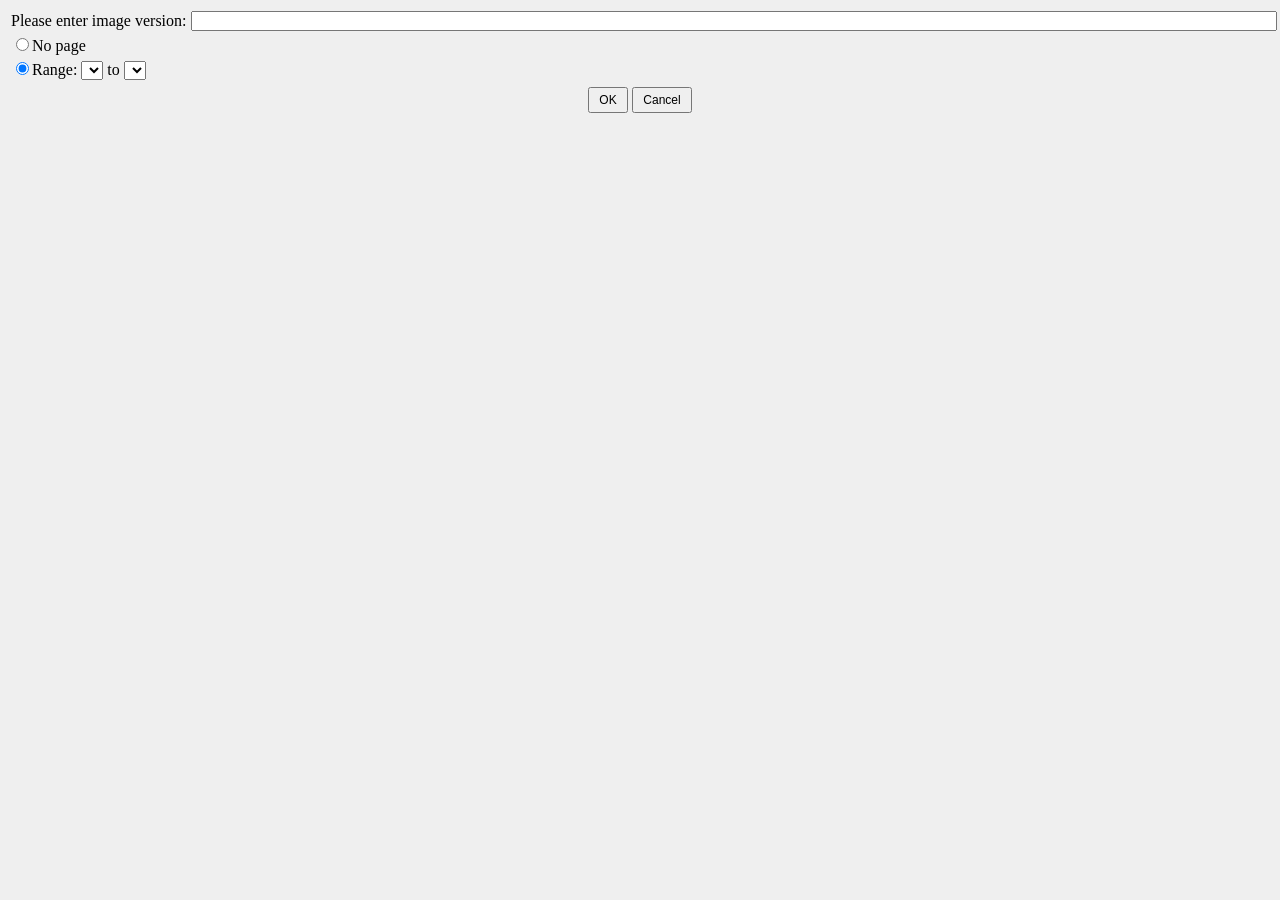
<file: input.html>
﻿<!DOCTYPE html PUBLIC "-//W3C//DTD XHTML 1.0 Transitional//EN" "http://www.w3.org/TR/xhtml1/DTD/xhtml1-transitional.dtd">
<html xmlns="http://www.w3.org/1999/xhtml">
<head>
    <title>Confirmation</title>
    <style type="text/css">
        body
        {
            background-color: threedface;
        }
        
        table#layout 
        {
            width: 100%;
            height: 100%;
        }
        
        #img
        {
            width: 45px;
            height: 45px;
        }
        
        #txt 
        {
            text-align: justify;
            vertical-align: middle;
        }
        
        #txt, input 
        {
            font-family: Arial;
            font-size: 12px;
        }
        
        #txtImgVer 
        {
            width: 100%;
        }
        
        #btns 
        {
            height: 32px;
            text-align: center;
        }
        
        #btns input 
        {
            height: 26px;
        }
        
        #label 
        {
            white-space: nowrap;
        }
        
        #inputContainer 
        {
            width: 100%;
        }
    </style>
    
    <script type="text/javascript">
        var args = null;
        var maxPages = 4;
        var defaultFrom = 1;
        var defaultTo = 3;
        var imgVersion = '';
        var range = new Object();
        range.from = 0;
        range.to = 0;
        
        function dlgLoad() {
            args = window.dialogArguments;
            args.range = range;
            buildRangeSelection();
            args.error = false;
            window.returnValue = false;
        }
        
        function buildRangeSelection() {
            var selFrom = document.getElementById('selFrom');
            var selTo = document.getElementById('selTo');
            
            selFrom.options.length = 0;
            selTo.options.length = 0;
            
            for (var i = 0; i < maxPages; i++) {
                var selFromSelected = ((i+1) == defaultFrom);
                var selToSelected = ((i+1) == defaultTo);
                selFrom.options[i] = new Option(i+1, i+1, selFromSelected, selFromSelected);
                selTo.options[i] = new Option(i+1, i+1, selToSelected, selToSelected);
            }
        }
        
        function CloseWindow(_returnValue) {
            try {
                var imgVer = document.getElementById('txtImgVer');
                
                if (imgVer.value == '') {
                    args.error = true;
                    args.errorMsg = 'Please specify image version!';
                    window.returnValue = true;
                    window.close();
                }
                args.imgVer = imgVer.value;               
                
                var radioRange = document.getElementById('radioRange1');
                if (radioRange.checked) {
                    var selFrom = document.getElementById('selFrom');
                    var selTo = document.getElementById('selTo');
                    range.from = selFrom.value;
                    range.to = selTo.value;
                    
                    args.range = range;
                }
                
                window.returnValue = _returnValue;
            }
            catch (e) {
                args.error = true;
                args.errorMsg = e.description;
                window.returnValue = false;
            }            
            window.close();
        }
        
        function onKeyDown() {
            switch (window.event.keyCode) {
                case 13:
                    CloseWindow(true);
                    return;
                    
                case 27:
                    CloseWindow(false);
                    return;
            }
        }
    </script>
</head>
<body onload="dlgLoad()" onkeydown="onKeyDown()">
    <table id="layout">
        <tr>
            <td id="label">Please enter image version: </td>
            <td id="inputContainer">
                <input type="text" id="txtImgVer" value=""/>
            </td>
        </tr>
        <tr>
            <td colspan="2">
                <label><input type="radio" name="radioRange" id="radioRange0" value="0" />No page</label>
            </td>
        <tr>
            <td colspan="2">
                <label><input type="radio" name="radioRange" id="radioRange1" value="1" checked="checked" />Range:</label>
                <select id="selFrom"></select> to <select id="selTo"></select>
            </td>
        </tr>
        <tr>
            <td id="btns" colspan="2">
                <input type="button" id="btnYes" value=" OK " returnValue="1" onclick="CloseWindow(true)" />
                <input type="button" id="btnNo" value=" Cancel " returnValue="cancel" onclick="CloseWindow(false)" />
            </td>
        </tr>
    </table>
</body>
</html>
</file>
